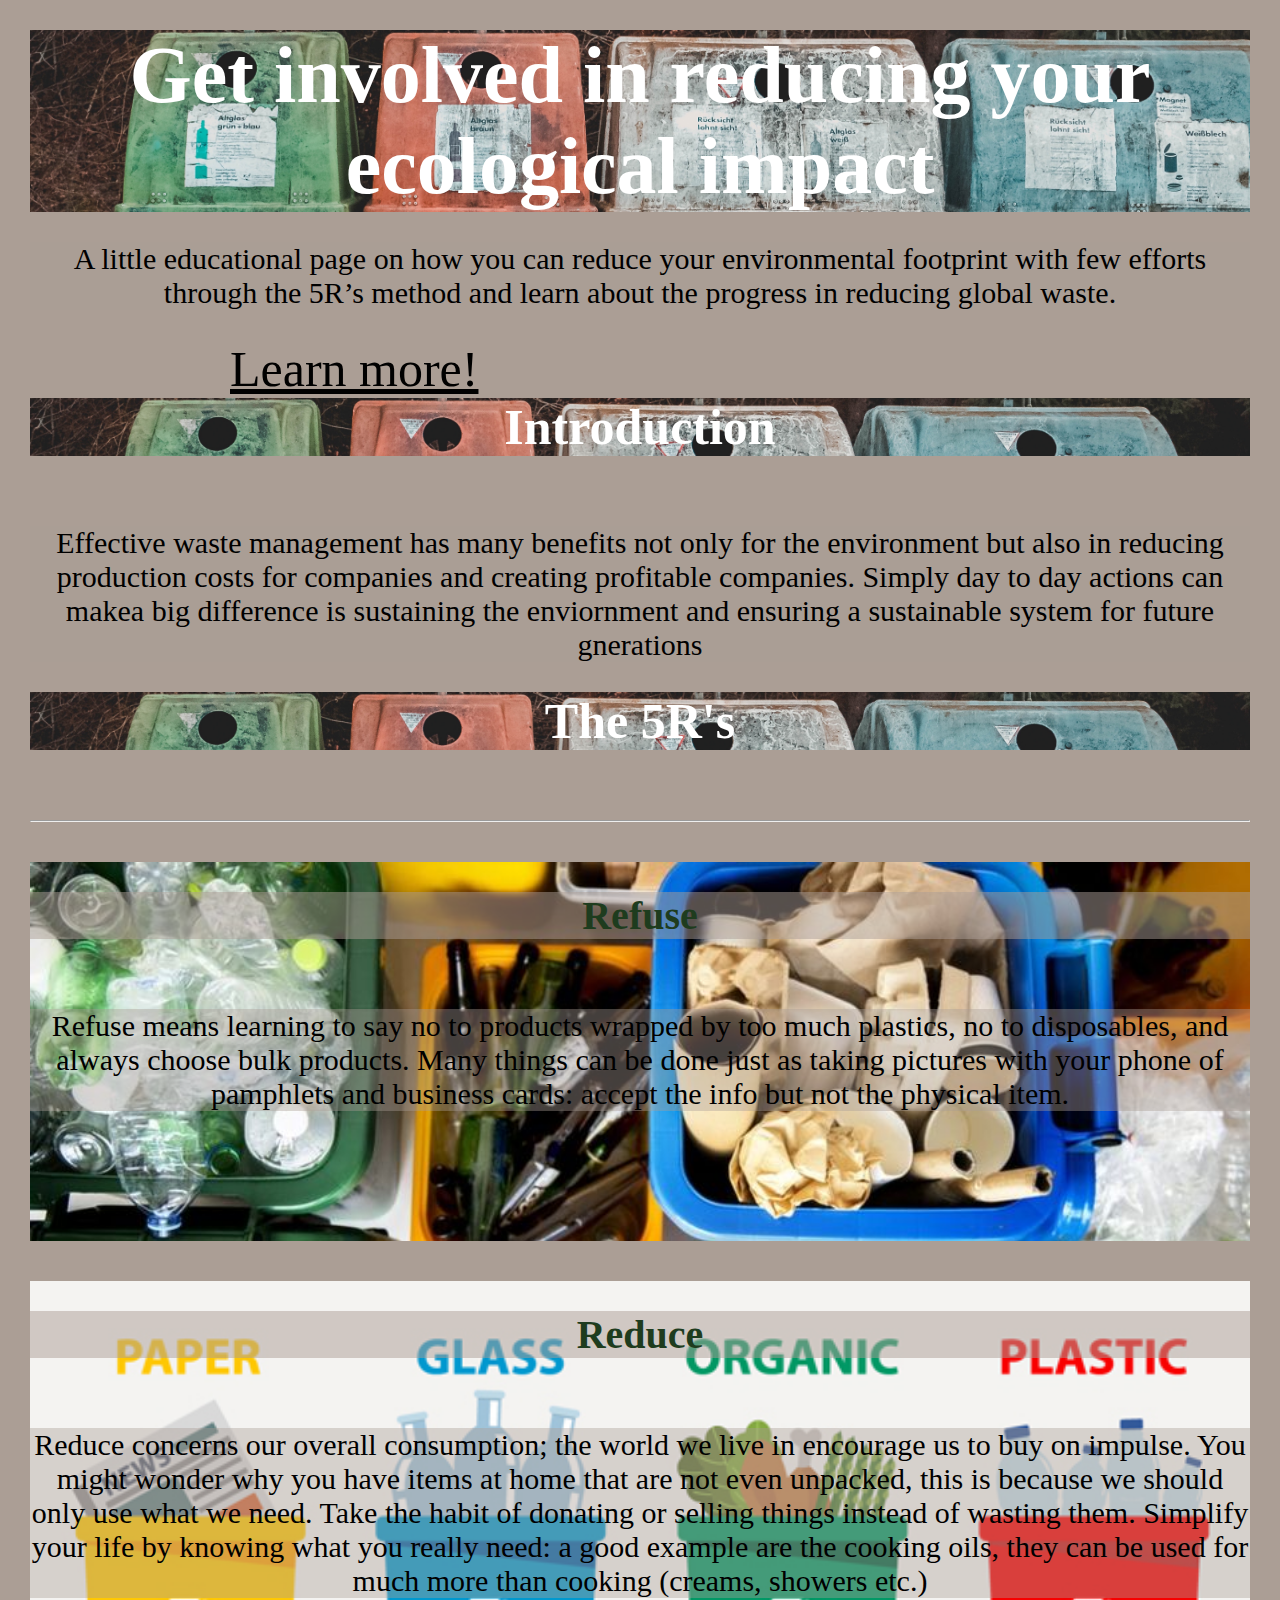
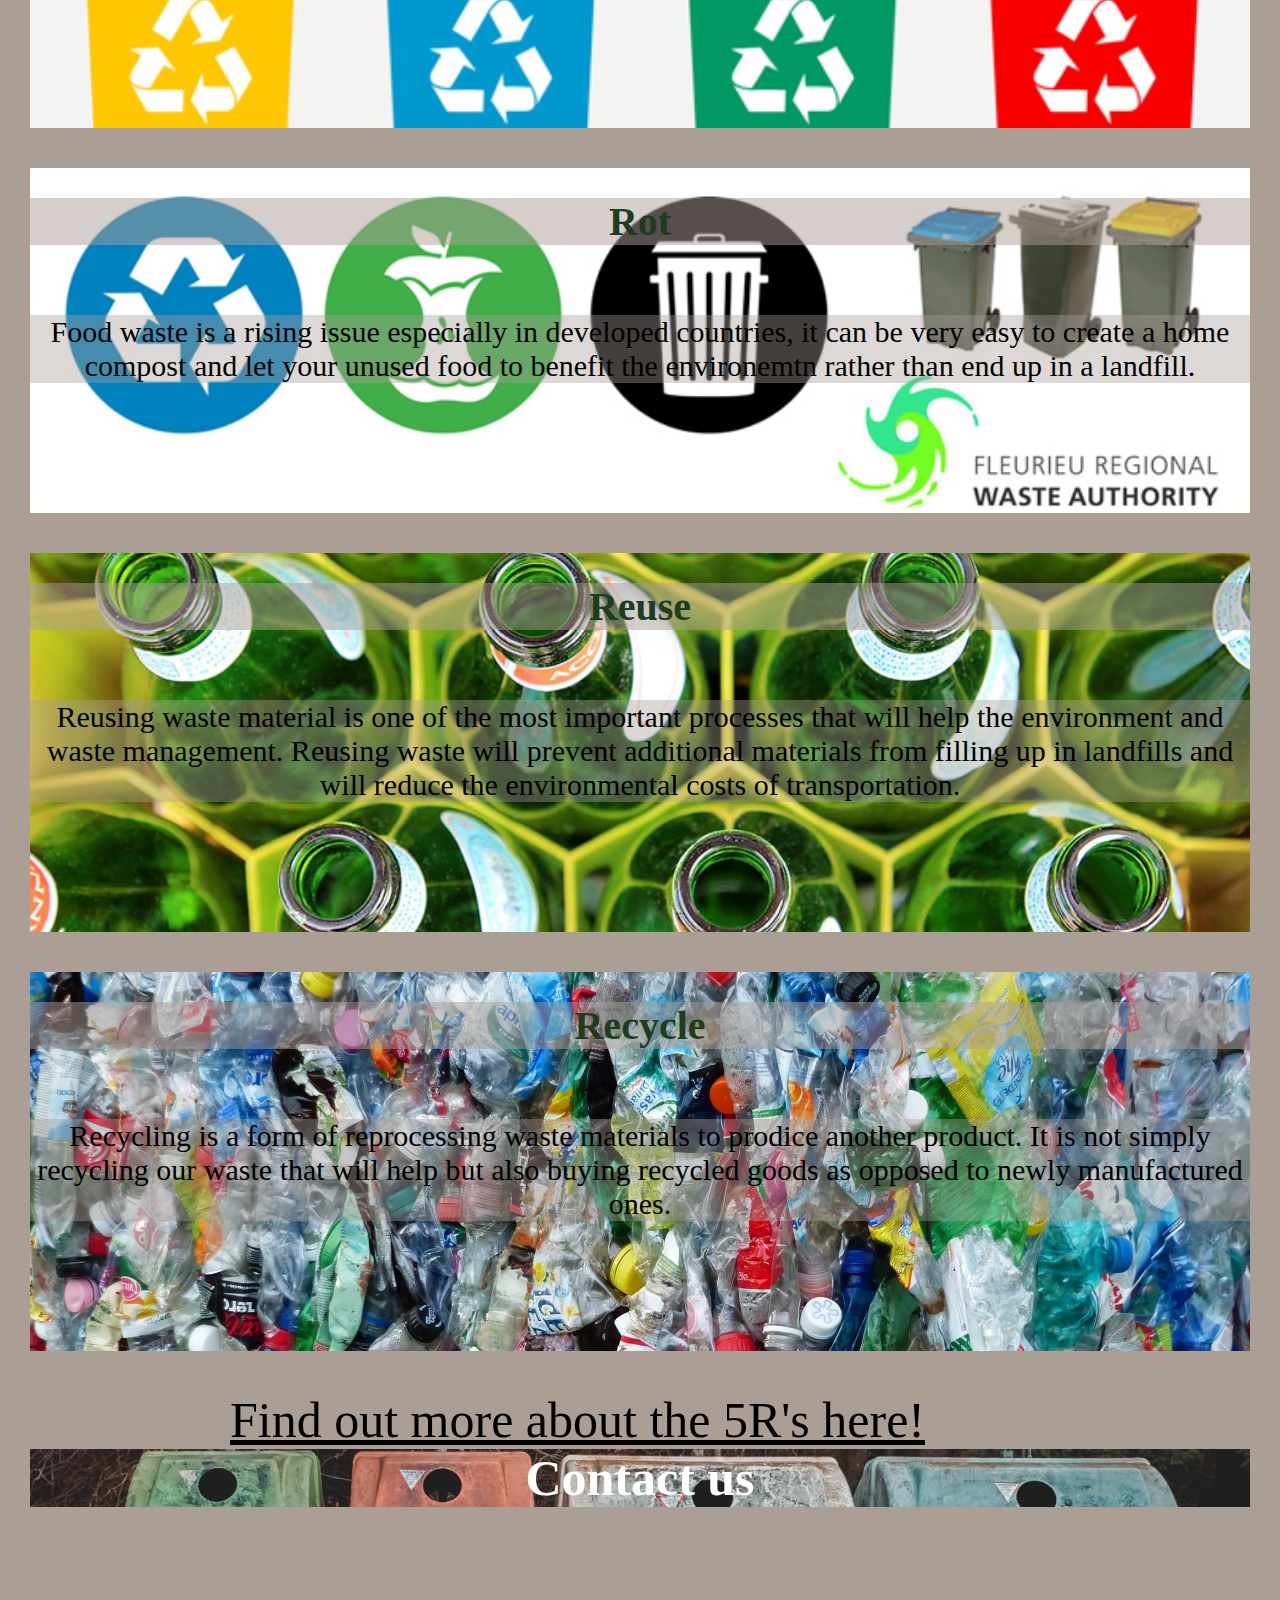
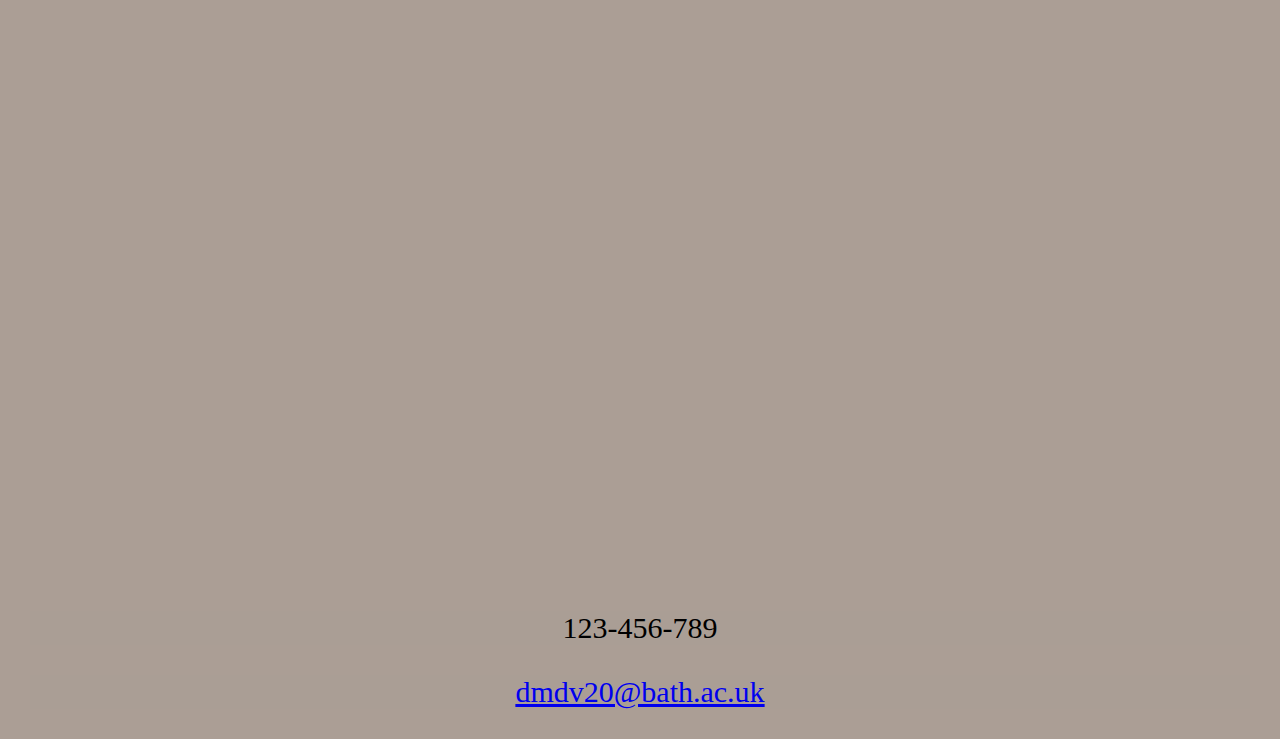
<file: index.html>
<!DOCTYPE html>
<html lang="en">
<link rel="stylesheet" type="text/CSS" href="stylesheet0.css">
<body>
  <head>
    <meta charset="utf-8">
    <meta name="viewport" content="width=device-width, initial-scale=1, shrink-to-fit=no">
    <meta name="description" content="">
    <meta name="author" content="">
    <title> Zero waste </title>
  </head>
  <body id="page top">

    <header class="masthead text-center text-white d-flex">
      <div class="container my-auto">
        <div class="row">
          <div class="col-lg-10 mx-auto">
            <h1 class="text-uppercase">
              <strong>Get involved in reducing your ecological impact</strong>
            </h1>
          </div>
          <div class="col-lg-8 mx-auto">
            <p class="text-faded mb-5">A little educational page on how you can reduce your environmental footprint with few efforts through the 5R’s method and learn about the progress in reducing global waste.</p>
            <a class="btn btn-primary btn-xl js-scroll trigger" href="#about">Learn more!</a>
          </div>
        </div>
      </div>
    </header>
    <section id="about"class="bg-primary">
      <div class="container">
        <div class="row">
          <div class="col-lg-8 mx-auto text-center">
            <h2 class="section-heading text-white">Introduction</h2>
            <p class="text-faded mb-4">Effective waste management has many benefits not only for the environment but also in reducing production costs for companies and creating profitable companies. Simply day to day actions can makea big difference is sustaining the enviornment and ensuring a sustainable system for future gnerations</p>
          </div>
        </div>
      </div>
    </section>
    <section id="services">
      <div class="container">
        <div class="row">
          <div class="col-lg-12 text-center">
            <h2 class="section-heading">The 5R's</h2>
            <hr>
          </div>
        </div>
      </div>
      <div class="container">
        <div class="row">
          <div class="col-lg-3 col-md-6 text-center">
            <div class="service-box1 mt-5 mx-auto">
              <!--<i class="fa fa-4x fa-diamond text-primary mb-3 sr-icons"></i>-->
              <h3 class="mb-3">Refuse</h3>
              <p class="text-muted mb-0">
                Refuse means learning to say no to products wrapped by too much plastics, no to disposables, and always choose bulk products.
Many things can be done just as taking pictures with your phone of pamphlets and business cards: accept the info but not the physical item.
</p>
</div>
</div>
<div class="col-lg-3 col-md-6 text-center">
  <div class="service-box2 mt-5 mx-auto">
 <!--<i class="fa fa-4x fa-paper-plane text-primary mb-3 sr-icons"></i>-->
<h3 class="mb-3">Reduce</h3>
<p class="text-muted mb-0">
  Reduce concerns our overall consumption; the world we live in encourage us to buy on impulse. You might wonder why you have items at home that are not even unpacked, this is because we should only use what we need. Take the habit of donating or selling things instead of wasting them. Simplify your life by knowing what you really need: a good example are the cooking oils, they can be used for much more than cooking (creams, showers etc.)
</p>
</div>
</div>
<div class="col-lg-3 col-md-6 text-center">
  <div class="service-box3 mt-5 mx-auto">
 <!--<i class="fa fa-4x fa-paper-plane text-primary mb-3 sr-icons"></i>-->
<h3 class="mb-3">Rot</h3>
<p class="text-muted mb-0">
  Food waste is a rising issue especially in developed countries, it can be very easy to create a home compost and let your unused food to benefit the environemtn rather than end up in a landfill.
</p>
</div>
</div>
<div class="col-lg-3 col-md-6 text-center">
  <div class="service-box4 mt-5 mx-auto">
 <!--<i class="fa fa-4x fa-paper-plane text-primary mb-3 sr-icons"></i>-->
<h3 class="mb-3">Reuse</h3>
<p class="text-muted mb-0">
  Reusing waste material is one of the most important processes that will help the environment and waste management. Reusing waste will prevent additional materials from filling up in landfills and will reduce the environmental costs of transportation.
</p>
</div>
</div>
<div class="col-lg-3 col-md-6 text-center">
  <div class="service-box5 mt-5 mx-auto">
 <!--<i class="fa fa-4x fa-paper-plane text-primary mb-3 sr-icons"></i>-->
<h3 class="mb-3">Recycle</h3>
<p class="text-muted mb-0">
  Recycling is a form of reprocessing waste materials to prodice another product. It is not simply recycling our waste that will help but also buying recycled goods as opposed to newly manufactured ones.
</p>
</div>
  <a class="btn btn-light btn-xl js-scroll-trigger" href="12.html">Find out more about the 5R's here!</a>
</div>
</div>
</div>
</section>
<section id="contact">
  <div class="container">
    <div class="row">
      <div class="col-lg-8 mx-auto text-center">
        <h2 class="section-heading">Contact us</h2>
        <div class="col-lg-9 mx-auto text-center">
        <embed src="https://goo.gl/forms/OyxJqcwIlGqFz9BY2" style= width:100%;height:600px;>
        </div>
      </div>
    </div>
    <div class="row">
      <div class="col-lg-4 ml-auto text-center">
        <i class="fa fa-phone fa-3x mb-3 sr-contact" data-sr-id="2" style="; visibility: visible;  -webkit-transform: scale(0.3); opacity: 0;transform: scale(0.3); opacity: 0;"></i>
        <p>123-456-789</p>
      </div>
      <div class="col-lg-4 mr-auto text-center">
        <i class="fa fa-envelope-o fa-3x mb-3 sr-contact" data-sr-id="3" style="; visibility: visible;  -webkit-transform: scale(0.3); opacity: 0;transform: scale(0); opacity: 0;"></i>
        <p>
          <a href="mailto:dmdv20@bath.ac.uk"target="_blank">dmdv20@bath.ac.uk</a>
        </p>
      </div>
  </div>
</section>
</body>
</html>
</file>
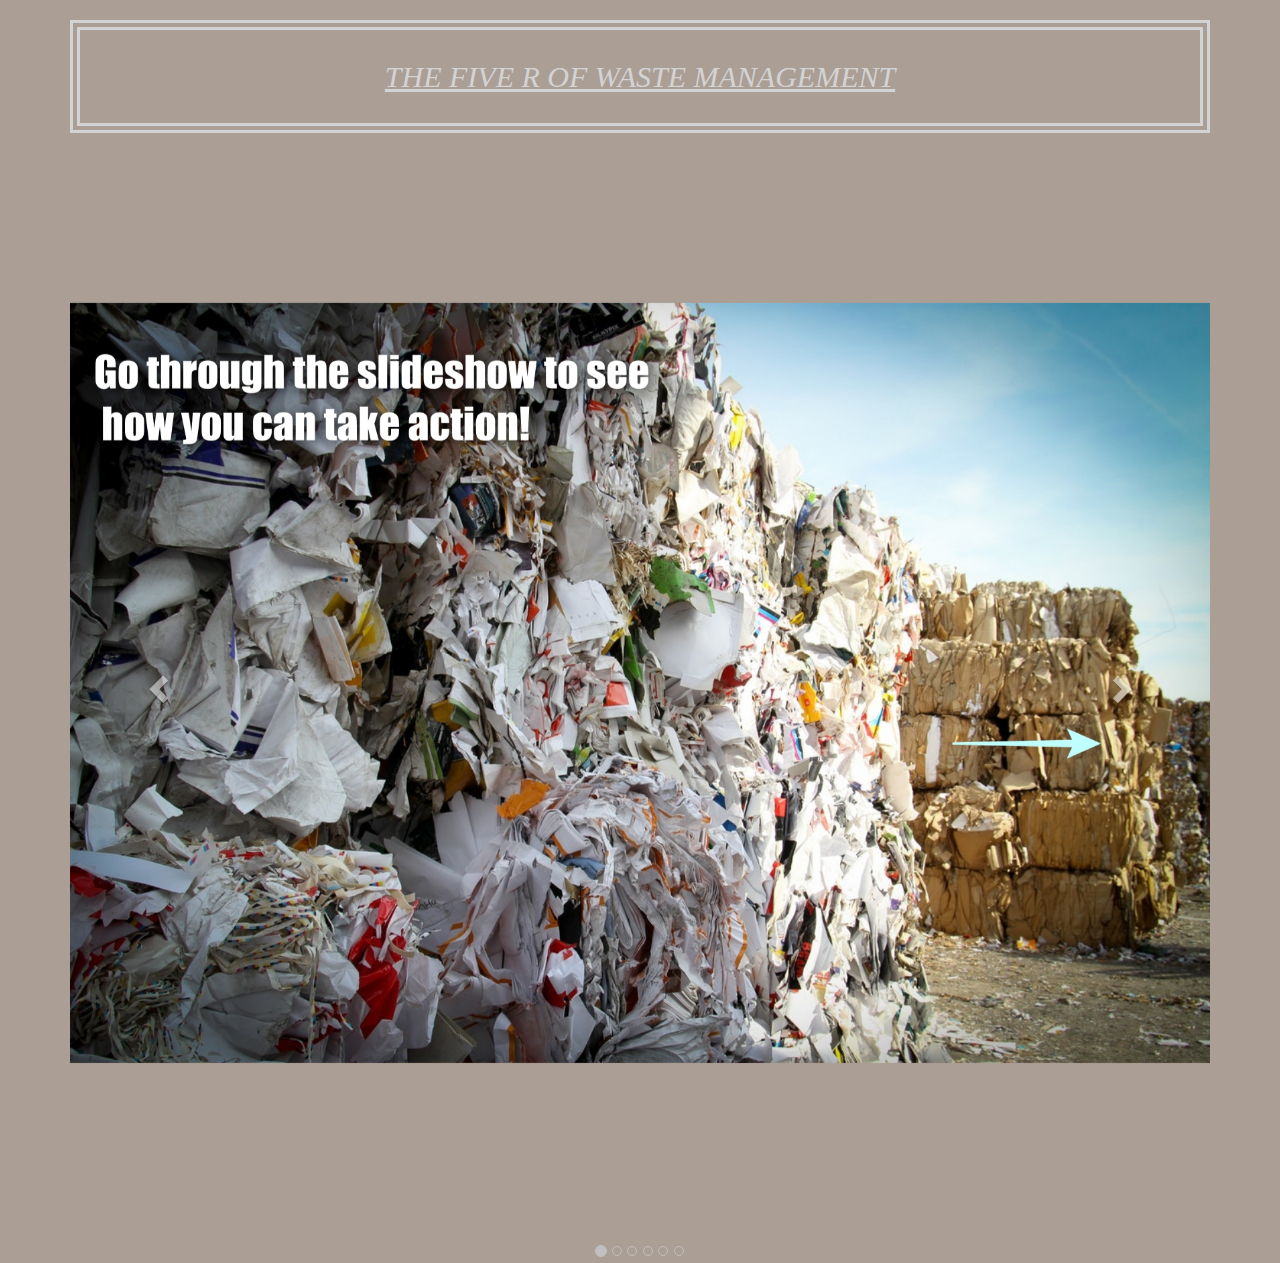
<file: 12.html>
<!DOCTYPE html>
<html lang="en">
  <head>
    <title>The 5 Rs</title>
    <meta charset="utf-8" />
    <meta name="viewport" content="width=device-width, initial-scale=1" />
    <link
      rel="stylesheet"
      href="https://maxcdn.bootstrapcdn.com/bootstrap/3.3.7/css/bootstrap.min.css"
    />
    <script src="https://ajax.googleapis.com/ajax/libs/jquery/3.3.1/jquery.min.js"></script>
    <script src="https://maxcdn.bootstrapcdn.com/bootstrap/3.3.7/js/bootstrap.min.js"></script>
  </head>

  <style>
    body {
      background: #ab9e95;
      text-align: center;
      content: center;
      font-family: garamond;
      text-color: black;
    }

    h7 {
      font-style: italic;
      padding: 60px;
      padding-bottom: 20px;
      color: white;
    }
    .center {
      display: block;
      margin-left: 20px;
      margin-right: auto;
      width: 50%;
    }

    img {
      position: relative;
    }
    h2 {
      font-style: italic;
      text-decoration: underline;
      padding: 30px;
      border: 10px double lightgray;
      color: lightgray;
    }

    h7 {
      color: lightgray;
      font-size: 30px;
      margin: 20px;
      padding: 20px 20px 20px 20px;
    }

    .carousel-control.right,
    .carousel-control.left {
      background-image: none;
    }
    .carousel-indicators {
      bottom: -50px;
    }
    .carousel-indicators li {
      border-color: #c0c0c0;
    }
    .carousel-indicators .active {
      background-color: #c0c0c0;
    }

    .zoom {
      zoom:120%;
    }
    .carousel-inner {
      margin-bottom: 20px;
      height: 120vh;
    }
    .carousel .item {
      height: 100%;
    }
    .item img {
      position: absolute;
      top: 0;
      left: 0;
    }
    .carousel .fill {
      width: auto;
      height: autoheight;
      background-position: center;
      background-size: contain;
    }
  </style>
  <body>
    <div class="container">
      <h2>THE FIVE R OF WASTE MANAGEMENT</h2>
      <div id="myCarousel" class="carousel slide" data-ride="carousel">
        <!-- Indicators -->
        <ol class="carousel-indicators">
          <li data-target="#myCarousel" data-slide-to="0" class="active"></li>
          <li data-target="#myCarousel" data-slide-to="1"></li>
          <li data-target="#myCarousel" data-slide-to="2"></li>
          <li data-target="#myCarousel" data-slide-to="3"></li>
          <li data-target="#myCarousel" data-slide-to="4"></li>
          <li data-target="#myCarousel" data-slide-to="5"></li>
        </ol>

        <!-- Wrapper for slides -->
        <div class="carousel-inner">
          <div
            class="item active"
            style="background-image: url(./OPENING.jpeg); background-size: contain; background-repeat: no-repeat; background-position: center;"
          ></div>
          <div
            class="item"
            style="background-image: url(./Recycling.jpeg); background-size: contain; background-repeat: no-repeat; background-position: center;"
          ></div>
          <div
            class="item"
            style="background-image: url(./REDUCE12.jpg); background-size: contain; background-repeat: no-repeat; background-position: center;"
          ></div>
          <div
            class="item"
            style="background-image: url(./refusereal.jpg); background-size: contain; background-repeat: no-repeat; background-position: center;"
          ></div>
          <div
            class="item"
            style="background-image: url(./REUSE2.jpg); background-size: contain; background-repeat: no-repeat; background-position: center;"
          ></div>
          <div
            class="item"
            style="background-image: url(./rotreal.jpg); background-size: contain; background-repeat: no-repeat; background-position: center;"
          ></div>
          <div
            class="item"
            style="background-image: url(./DONE2.jpeg); background-size: contain; background-repeat: no-repeat; background-position: center;"
          ></div>
        </div>

        <!-- Left and right controls -->
        <a class="left carousel-control" href="#myCarousel" data-slide="prev">
          <span class="glyphicon glyphicon-chevron-left"></span>
          <span class="sr-only">Previous</span>
        </a>
        <a class="right carousel-control" href="#myCarousel" data-slide="next">
          <span class="glyphicon glyphicon-chevron-right"></span>
          <span class="sr-only">Next</span>
        </a>
      </div>
    </div>
  </body>
</html>
</file>
<file: stylesheet0.css>
ul {
     padding: 20px;
     background: black;
   }
li{
     display: inline;
     padding: 0px 10px 0px 10px;
     position: center;
   }
   body {
     background-color: #ab9e95;
   }

   @media (min-width: 992px) {
     body {
       padding-top: 0;
       margin: 30px;
     }
     h1 {
       font-family: 'Londrina Shadow', cursive;
       text-align: center;
       font-size: 80px;
       color: white;
       margin: 20px 0 0 0;
     }
     h2 {
       text-align: center;
       color: white;
       margin: 0 0 70px 0;
       font-size: 50px;
       font-family: 'Londrina Shadow', cursive;
       font-style: bold;
     }
     h3 {
       text-align: center;
       color: rgba(30,60,30,1);
       margin: 0px 0 70px 0;
       font-size: 40px;
       font-family: 'Londrina Shadow', cursive;
       background-color: rgba(171,158,149,0.5);
     }
     p{
       text-align: center;
       position: bottom;
       color: black;
       font-family: 'Londrina Shadow';
       font-size: 30px;
       background-color: rgba(171,158,149,0.4);
     }

     .text-uppercase {
       background-image: url("bins2.jpg");
       background-size: cover;
       height: 100%;
       background-color: rgba(171,158,149,0.6);

     }
     .text-faded{
       background-color: red
       size: 30px;
     }
     .section-heading{
       background-size: cover;
       background-image: url("bins2.jpg");
       background-color: rgba(171,158,149,0.6);
     }
     .btn {
       color: black;
       font-size:50px;
       font-family: 'Londrina Shadow', cursive;
       float: bottom;
       margin: 0 0 0 200px;
     }
     .service-box1 {
       background-image: url(refuse.jpg);
        background-size: cover;
        padding: 30px 0 100px 0;
        margin: 40px 0 40px 0;
     }
     .service-box2{
       background-image: url(rubbish.jpg);
        background-size: cover;
        padding: 30px 0 100px 0;
        margin: 40px 0 40px 0;
     }
     .service-box3 {
       background-image: url(wasterecycling.jpg);
        background-size: cover;
        padding: 30px 0 100px 0;
        margin: 40px 0 40px 0;
      }
      .service-box4 {
        background-image: url(recycle.jpg);
         background-size: cover;
         padding: 30px 0 100px 0;
         margin: 40px 0 40px 0;
      }
      .service-box5 {
         background-image: url(bottles.jpg);
         background-size: cover;
         margin: 0;
         padding: 30px 0 100px 0;
         margin: 40px 0 40px 0;
       }
       .col-lg-9{
         align-items: center;
       }
</file>
